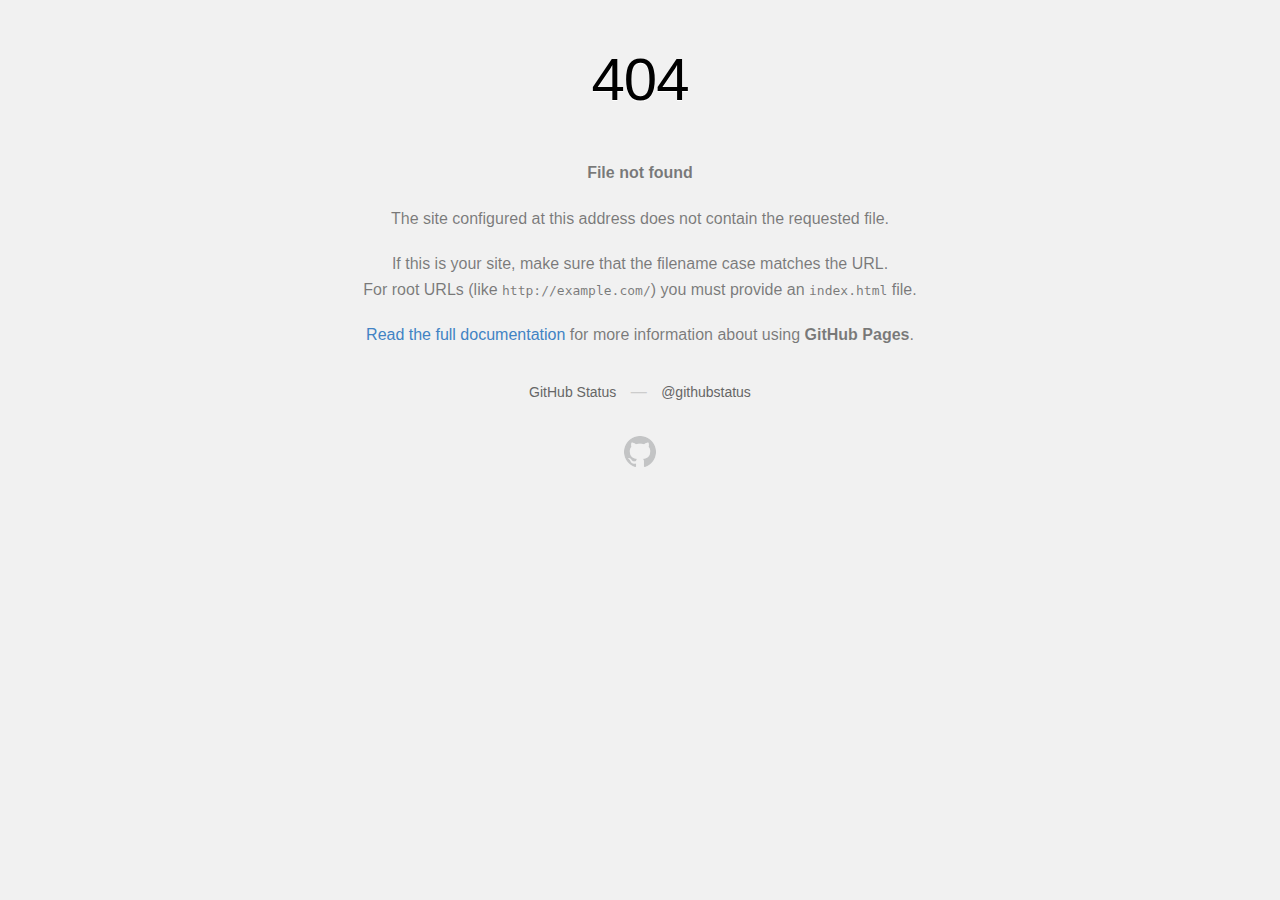
<file: img/apple-touch-icon.html>
<!DOCTYPE html>
<html>
  <head>
    <meta http-equiv="Content-type" content="text/html; charset=utf-8">
    <meta http-equiv="Content-Security-Policy" content="default-src 'none'; style-src 'unsafe-inline'; img-src data:; connect-src 'self'">
    <title>Page not found &middot; GitHub Pages</title>
    <style type="text/css" media="screen">
      body {
        background-color: #f1f1f1;
        margin: 0;
        font-family: "Helvetica Neue", Helvetica, Arial, sans-serif;
      }

      .container { margin: 50px auto 40px auto; width: 600px; text-align: center; }

      a { color: #4183c4; text-decoration: none; }
      a:hover { text-decoration: underline; }

      h1 { width: 800px; position:relative; left: -100px; letter-spacing: -1px; line-height: 60px; font-size: 60px; font-weight: 100; margin: 0px 0 50px 0; text-shadow: 0 1px 0 #fff; }
      p { color: rgba(0, 0, 0, 0.5); margin: 20px 0; line-height: 1.6; }

      ul { list-style: none; margin: 25px 0; padding: 0; }
      li { display: table-cell; font-weight: bold; width: 1%; }

      .logo { display: inline-block; margin-top: 35px; }
      .logo-img-2x { display: none; }
      @media
      only screen and (-webkit-min-device-pixel-ratio: 2),
      only screen and (   min--moz-device-pixel-ratio: 2),
      only screen and (     -o-min-device-pixel-ratio: 2/1),
      only screen and (        min-device-pixel-ratio: 2),
      only screen and (                min-resolution: 192dpi),
      only screen and (                min-resolution: 2dppx) {
        .logo-img-1x { display: none; }
        .logo-img-2x { display: inline-block; }
      }

      #suggestions {
        margin-top: 35px;
        color: #ccc;
      }
      #suggestions a {
        color: #666666;
        font-weight: 200;
        font-size: 14px;
        margin: 0 10px;
      }

    </style>
  </head>
  <body>

    <div class="container">

      <h1>404</h1>
      <p><strong>File not found</strong></p>

      <p>
        The site configured at this address does not
        contain the requested file.
      </p>

      <p>
        If this is your site, make sure that the filename case matches the URL.<br>
        For root URLs (like <code>http://example.com/</code>) you must provide an
        <code>index.html</code> file.
      </p>

      <p>
        <a href="https://help.github.com/pages/">Read the full documentation</a>
        for more information about using <strong>GitHub Pages</strong>.
      </p>

      <div id="suggestions">
        <a href="https://githubstatus.com">GitHub Status</a> &mdash;
        <a href="https://twitter.com/githubstatus">@githubstatus</a>
      </div>

      <a href="/" class="logo logo-img-1x">
        <img width="32" height="32" title="" alt="" src="[data-uri]">
      </a>

      <a href="/" class="logo logo-img-2x">
        <img width="32" height="32" title="" alt="" src="[data-uri]">
      </a>
    </div>
  </body>
</html>
</file>
